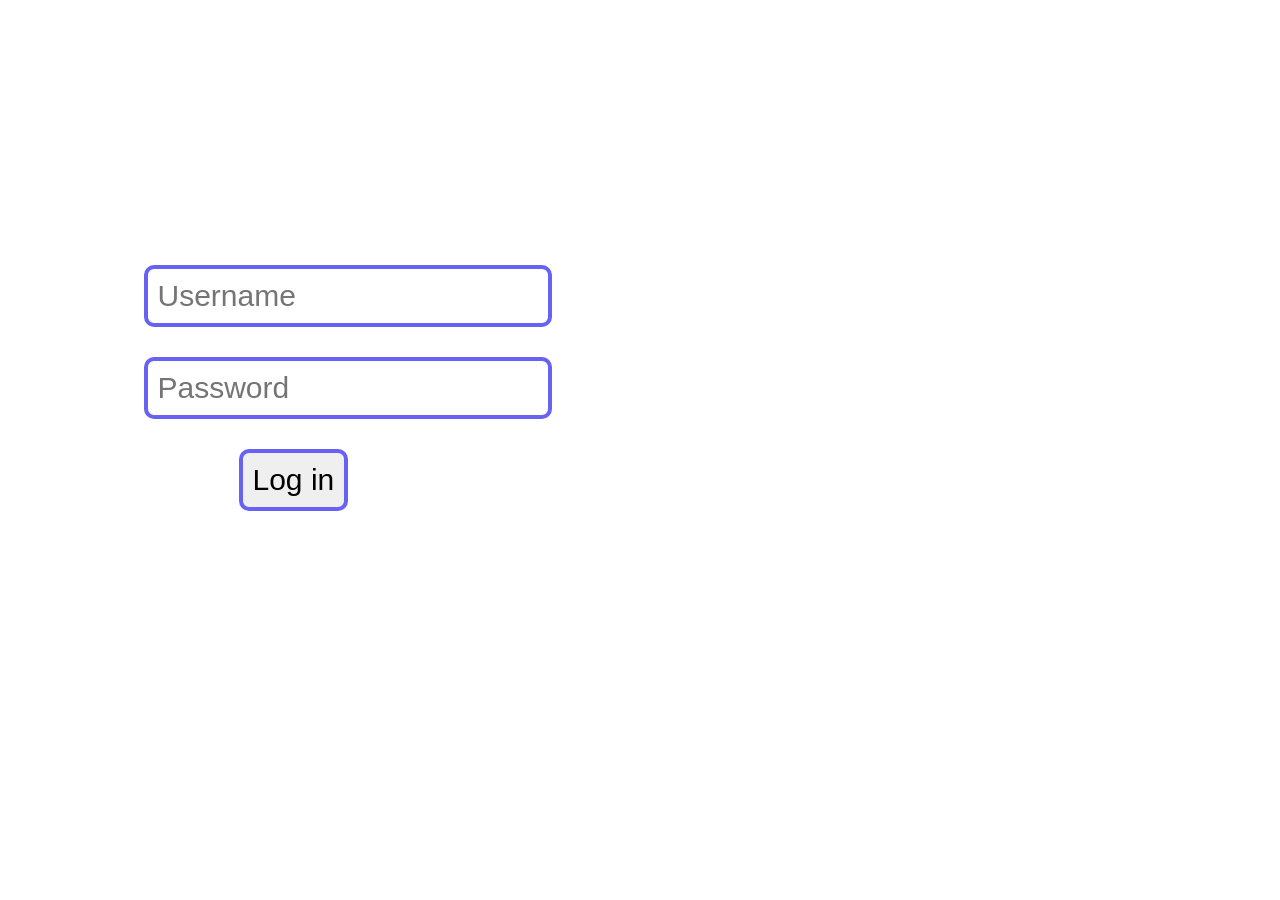
<file: index.html>
<!DOCTYPE html>
<html lang="en">
<head>
    <meta charset="UTF-8">
    <meta name="viewport" content="width=device-width, initial-scale=1.0">
   <link rel="stylesheet" href="styleIndex.css">
    <title>real <Form></Form></title>
</head>
<body>
    <form action="message.html" name="myForm" onsubmit= "return Validate()">
        <input type="text" name="username" id="user" placeholder="Username"> <br>
         <input type="text" name="password" id="pass" placeholder="Password"> <br>
         <button type="submit" id="btn">Log in</button>

    </form>


    <script src="script.js"></script>
</body>
</html>
</file>
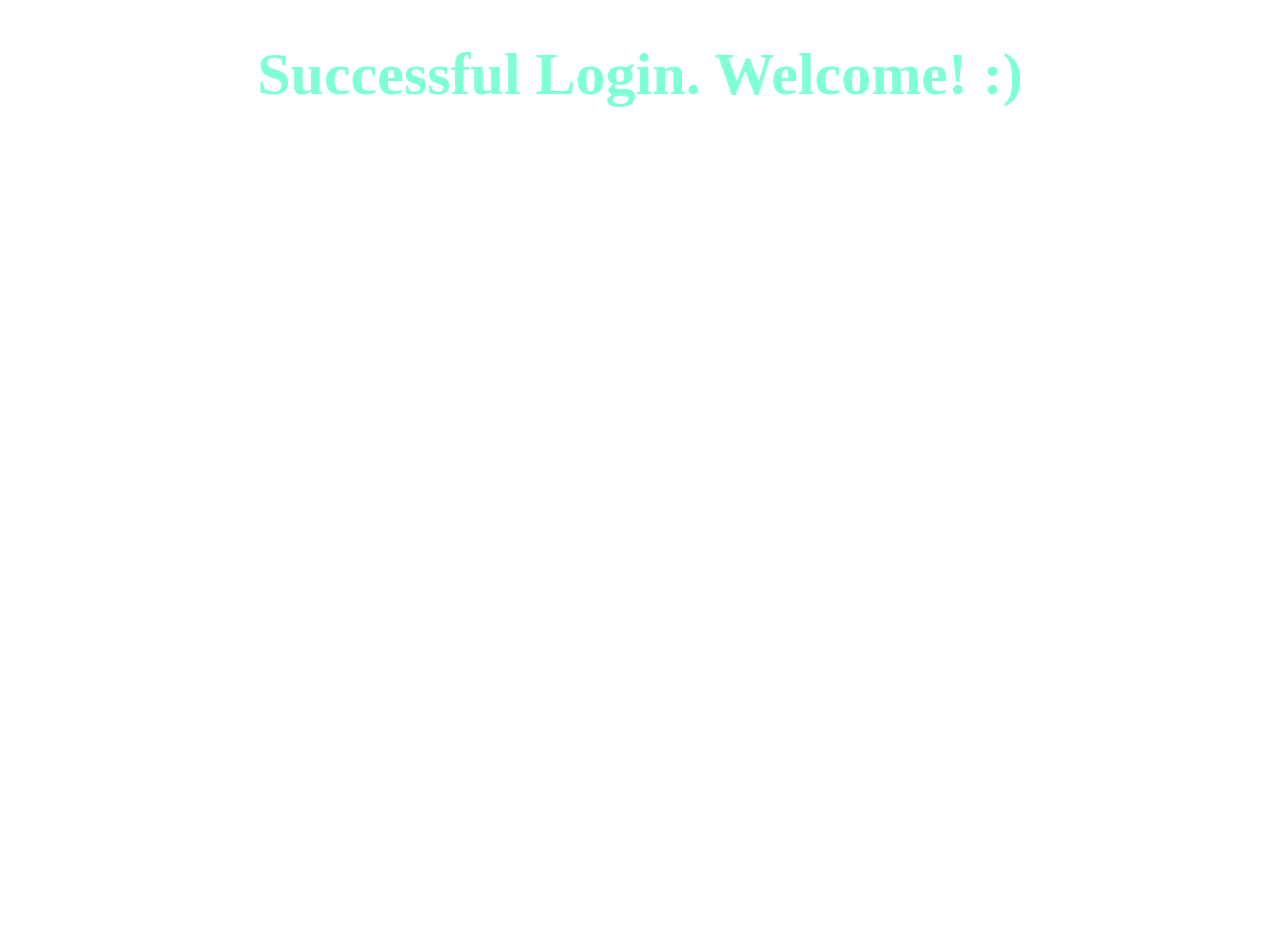
<file: message.html>
<!DOCTYPE html>
<html lang="en">
<head>
    <meta charset="UTF-8">
    <meta name="viewport" content="width=device-width, initial-scale=1.0">
    <link rel="stylesheet" href="styleMessage.css">
    <title>Message</title>
</head>
<body>
    <h1>Successful Login. Welcome! :)</h1>
    
    <script src="script.js"></script>
</body>
</html>
</file>
<file: styleIndex.css>
#btn{
     border: 4px solid rgb(103, 98, 241);
    border-radius: 10px;
    font-size: 30px;
    margin: 15px;
    padding: 10px;
    margin-left: 110px;
    
}

#user,#pass{
    border: 4px solid rgb(103, 98, 241);
    border-radius: 10px;
    font-size: 30px;
    margin: 15px;
    padding: 10px;
    margin-right: 600px;
    
}

body{
    display: flex;
    justify-content: center;
    align-items: center;
    margin-top: 250px;
    background-image: url(https://images.pexels.com/photos/31681689/pexels-photo-31681689.jpeg);
    background-size: cover;
}

#user:hover{
    background-color: rgb(245, 239, 147);
}

#pass:hover{
    background-color: rgb(245, 239, 147);
}

#btn:hover{
     background-color: yellow;

}
</file>
<file: styleMessage.css>
body{
    background-image: url(https://images.pexels.com/photos/9398275/pexels-photo-9398275.jpeg);
    background-size: cover;
    margin: 0;
    height: 100vh;

}

h1:hover{
    color: purple;
}

h1{
    display: flex;
    justify-content: center;
    align-items: center;
    color: aquamarine;
    font-size: 60px;
}
</file>
